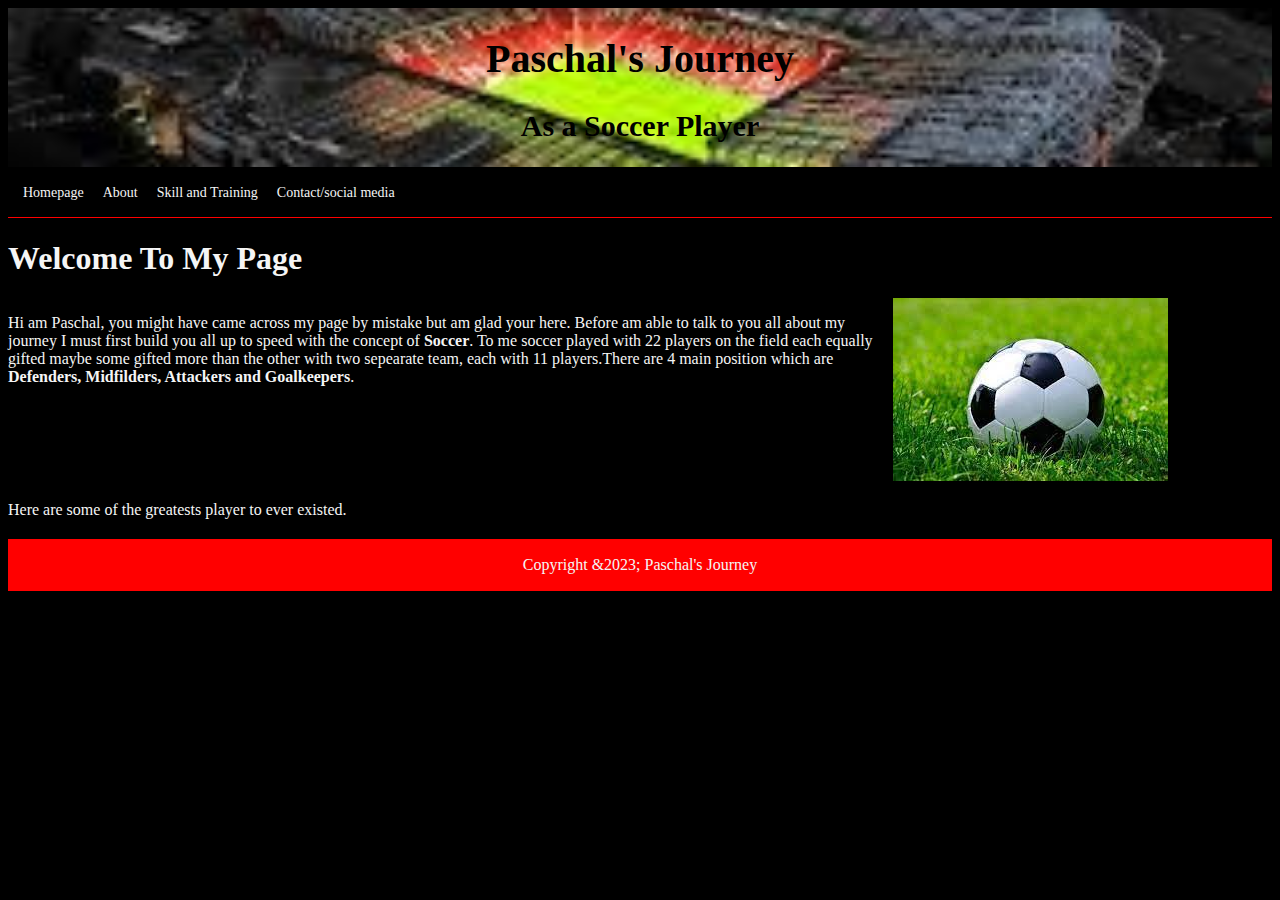
<file: index.html>
<!--
File: index.html
GUI Assignment: Creating Your First Web Page
Paschal Ojatabu , UMass Lowell Computer Science,
Paschal_Ojatabu@student.uml.edu
Copyright (c) 2023 by Paschal. All rights reserved. May be freely copied or
excerpted for educational purposes with credit to the author.
updated by WZ on september 25, 2023 at 7:00AM
-->

<!DOCTYPE html>
<html>
<head>
	<title>Paschal's Wedsite</title>
    <meta charset="utf-8">
	<meta name="viewport" content="width=device-width, initial-scale=1">
    <link rel="stylesheet" type="text/css" href="css/style.css"> 
</head>
<body>
    <header id ="main-header">
        <div class = "font1">
            <h1>Paschal's Journey</h1>
            <h2>As a Soccer Player</h2>
        </div>
    </header>
    <nav id = "navbar">
        <div>
            <ul>
                <li><a href="index.html">Homepage</a></li>
                <li><a href="About.html">About</a></li>
                <li><a href="index.html">Skill and Training</a></li>
                <li><a href="index.html">Contact/social media</a></li>
            </ul>
        </div>
    </nav>
    <div>
            <h1> Welcome To My Page</h1>
            <p class ="font">
                Hi am Paschal, you might have came across my page by mistake but am glad your here.
                Before am able to talk to you all about my journey I must first build you all up to speed with the concept of <a href="https://www.sportsrec.com/4716437/description-of-the-game-of-soccer"><strong>Soccer</strong></a>. To me soccer played with 22 players on the field each equally gifted maybe some gifted more than the other with two sepearate team, each with 11 players.There are 4 main position which are 
                <strong>Defenders, Midfilders, Attackers and Goalkeepers</strong>. 
            </p>
    </div>
    <div>
         <img src="images/ball.jpeg" alt="My image">
    </div>
    <div class ="clr"> </div> 
    <div>
        <p>
            Here are some of the greatests player to ever existed.
        </p>
    </div>
   
    <footer id = "main-footer">
        <p>Copyright &2023; Paschal's Journey</p>
    </footer>
</body>
</html>
</file>
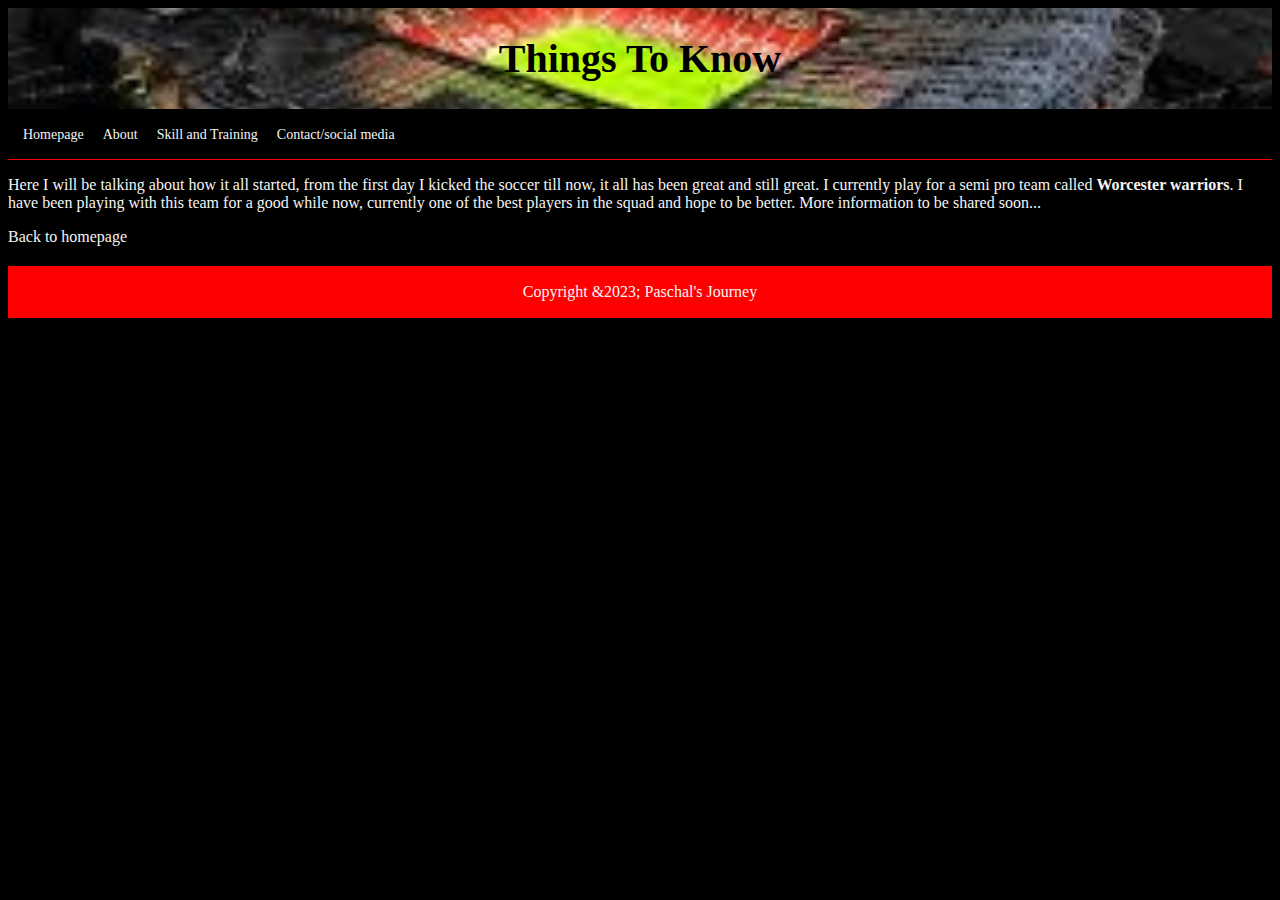
<file: About.html>
<!--
File: Above.html
GUI Assignment: Creating Your First Web Page
Paschal Ojatabu , UMass Lowell Computer Science,
Paschal_Ojatabu@student.uml.edu
Copyright (c) 2023 by Paschal. All rights reserved. May be freely copied or
excerpted for educational purposes with credit to the author.
updated by WZ on september 25, 2023 at 7:00AM
-->
<!DOCTYPE html>
<html>
<head>
	
	<title>About me</title>
    <meta charset="utf-8">
	<meta name="viewport" content="width=device-width, initial-scale=1">
    <link rel="stylesheet" type="text/css" href="css/style.css"> 
</head>
<body>
    <header id ="main-header">
        <div class = "font1">
            <h1> Things To Know</h1>
        </div>
        
    </header>
    <nav id = "navbar">
        <div>
            <ul>
                <li><a href="index.html">Homepage</a></li>
                <li><a href="About.html">About</a></li>
                <li><a href="index.html">Skill and Training</a></li>
                <li><a href="index.html">Contact/social media</a></li>
            </ul>
        </div>
    </nav>
    <div>
        <p>
            Here I will be talking about how it all started, from the first day I kicked the soccer till now, it all has been great and still great.
            I currently play for a semi pro team called 
           <a href="https://www.instagram.com/worcesterwarriors/?hl=en"><strong>Worcester warriors</strong></a>. I have been playing with this team for a good while now, currently one of the best players in the squad and hope to be better. 
            More information to be shared soon...
        </p>
    </div>
    <a href = "index.html">Back to homepage</a>
    <footer id = "main-footer">
        <p>Copyright &2023; Paschal's Journey</p>
    </footer>
</body>
</html>
</file>
<file: css/style.css>
body{
    background-color: black;    
    color:whitesmoke;
    font-family: "Times New Roman", Times, serif;

} /*all background should be balck and the alphabet should be white */
a:hover{
    color:red;
}
a{
    text-decoration:none;
    color: whitesmoke
}
.font1{
    background-image: url('../images/stadium.jpeg');  
    background-position: center;
    color:black;
    background-size: 100%;
    background-repeat: no-repeat;
    text-align: center;
    margin:0 auto;
    overflow:hidden;
    font-size: 20px;
}/* used an stadium image as it background, centered it,  changed the font size made the font black */

.font{
    float:left;
    width:70%;
    box-sizing: border-box;  
}/* made the font size stay on the left so i could add a ball on the side */
#navbar{
    border-bottom: 1px red solid;
    padding-left: 15px ;
}
#navbar ul{
    padding:0;
	list-style:none;
}
/* I wanted no more bullet point so I removed it */

#navbar li{
    display: inline;
}
#navbar a{
	font-size:14px;
	padding-right: 15px;
    overflow: hidden;  
}
.clr{
	clear:both;
}
#main-footer{         
	background:red;
	color:whitesmoke;
	text-align: center;
	padding: 1px;
	margin-top: 20px;
}/* this is basically form the video watched with some changes */
</file>
